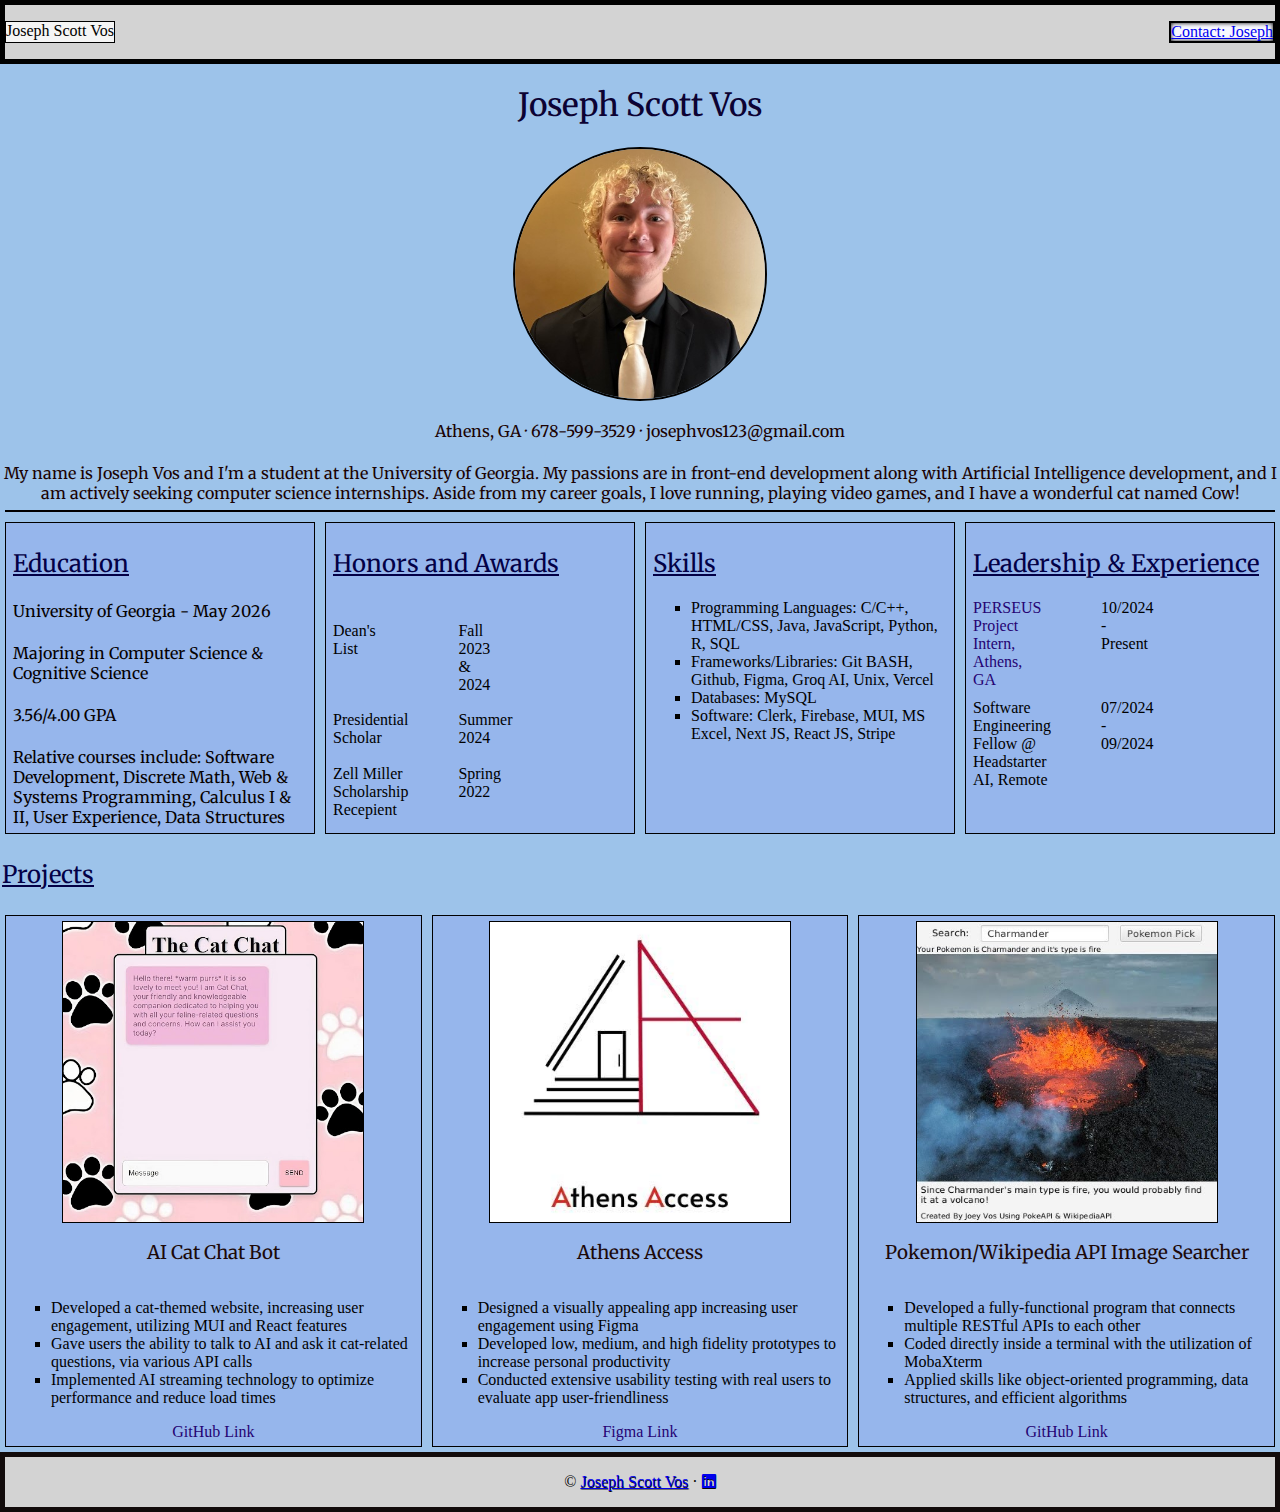
<file: index.html>
<!DOCTYPE html>
<html lang="en">
<head>
    <meta charset="UTF-8">
    <meta name="viewport" content="width=device-width, initial-scale=1.0">
    <title>Joseph Scott Vos</title>
    <link rel="stylesheet" a href="css/style.css">
    <link rel="stylesheet"  href="https://cdnjs.cloudflare.com/ajax/libs/font-awesome/6.0.0-beta3/css/all.min.css">
    <link rel="preconnect" href="https://fonts.googleapis.com">
<link rel="preconnect" href="https://fonts.gstatic.com" crossorigin>
<link href="https://fonts.googleapis.com/css2?family=Merriweather:ital,wght@0,300;0,400;0,700;0,900;1,300;1,400;1,700;1,900&display=swap" rel="stylesheet">
<link rel="preconnect" href="https://fonts.googleapis.com">
<link rel="preconnect" href="https://fonts.gstatic.com" crossorigin>
<link href="https://fonts.googleapis.com/css2?family=Kanit:ital,wght@0,100;0,200;0,300;0,400;0,500;0,600;0,700;0,800;0,900;1,100;1,200;1,300;1,400;1,500;1,600;1,700;1,800;1,900&family=Merriweather:ital,wght@0,300;0,400;0,700;0,900;1,300;1,400;1,700;1,900&family=Smooch+Sans:wght@100..900&display=swap" rel="stylesheet">

</head>
<body>


    <nav>
       
        <p class="merriweather-bold">Joseph Scott Vos</p>

        <p class="kanit-black-italic"><a href="contact.html">Contact: Joseph</a></p>
    </nav>
<section class="splash">

<h1> Joseph Scott Vos</h1>
<img src="images/headshot.jpg" alt="Joseph Scott Vos" height="250" width="250">
<br>
<p>Athens, GA &middot 678-599-3529 &middot josephvos123@gmail.com</p>
<br>
 <p style="text-align: center;"> My name is Joseph Vos and I'm a student at the University of Georgia. My passions are in front-end development along with Artificial Intelligence development, and I am actively seeking computer science internships. Aside from my career goals, I love running, playing video games, and I have a wonderful cat named Cow!</p>
</section>
<hr>
<section class = "four-col">
<section>
  <div class="card2">
<h2>Education</h2>
<p>University of Georgia - May 2026</p>
<br>
  <p>Majoring in Computer Science & Cognitive Science</p>
  <br>
 <p> 3.56/4.00 GPA </p>
 <br>
 <p>Relative courses include: Software Development, Discrete Math, Web & Systems Programming, Calculus I & II, User Experience, Data Structures
</p>
</section>
</div>
<section>
  <div class ="card2">
<h2>Honors and Awards</h2>
<dl>
<dt>Dean's List</dt>

<dd>Fall 2023 & 2024</dd>

<dt>Presidential Scholar</dt>
<dd>Summer 2024</dd>

<dt>Zell Miller Scholarship Recepient</dt>
<dd>Spring 2022</dd>
</section>
</div>
<div class="card2">
<section>
    <h2>Skills</h2>

    <ul>
       
         <li>Programming Languages: C/C++, HTML/CSS, Java, JavaScript, Python, R, SQL</li>
        <li>Frameworks/Libraries: Git BASH, Github, Figma, Groq AI, Unix, Vercel</li>
      
        <li>Databases: MySQL</li>
        <li>Software: Clerk, Firebase, MUI, MS Excel, Next JS, React JS, Stripe</li>
      </ul>
</section>
</div>
<div class="card2">
<section>
<h2>Leadership & Experience</h2>
<dl>
    <dt><a href="https://warnell.uga.edu/news/stories/2023/new-project-connects-forest-management-digital-tools">PERSEUS Project Intern, Athens, GA</a></dt>
    <dd>10/2024 - Present</dd>

    <dt>Software Engineering Fellow @ Headstarter AI, Remote</dt>
    <dd>07/2024 - 09/2024</dd>
</dl>
</div>
</section>
</section>

<section>
    
       
<h2>Projects</h2>
<div class="three-col">
    <div class="card">
      <img src="images/catchat.jpg" alt="AI Cat Chat Bot">
      <h3>AI Cat Chat Bot</h3>
      <ul>
        <li>Developed a cat-themed website, increasing user engagement, utilizing MUI and React features</li>
   
        <li>Gave users the ability to talk to AI and ask it cat-related questions, via various API calls</li>
        <li>Implemented AI streaming technology to optimize performance and reduce load times</li>
      </ul>
      <a href="https://github.com/josephvos/cat-chat"  target="_blank" rel="noopener noreferrer">GitHub Link</a>
     
										
									
    </div>

    <div class="card">
      <img src="images/athensaccess.jpg" alt="Athens Access">
  
      <h3>Athens Access</h3>
      <ul>
        <li>Designed a visually appealing app increasing user engagement using Figma</li>
        <li>Developed low, medium, and high fidelity prototypes to increase personal productivity</li>
        <li>Conducted extensive usability testing with real users to evaluate app user-friendliness</li>
    
    </ul>
    <a href="https://www.figma.com/design/VhZvCQ6PBKacOZ29t87yYd/Athens-Access%3A-High-Fidelity?node-id=0-1&t=jRlkjF1ygHtjqkW6-1" target="_blank" rel="noopener noreferrer">Figma Link</a>
										
    </div>

    <div class="card">
      <img src="images/pokemonapi.jpg" alt="Pokemon Wiki">
      <h3>Pokemon/Wikipedia API Image Searcher</h3>
      <ul>
        <li>Developed a fully-functional program that connects multiple RESTful APIs to each other</li>
        <li>Coded directly inside a terminal with the utilization of MobaXterm</li>
        <li>Applied skills like object-oriented programming, data structures, and efficient algorithms</li>
      </ul>
      <a href="https://github.com/josephvos/pokemon-wikipedia-api-app" target="_blank" rel="noopener noreferrer">GitHub Link</a>
    </div>
  
</div>
</section>

<footer>
    <p>&copy <a href="contact.html">Joseph Scott Vos</a> &middot <a href="https://www.linkedin.com/in/joseph-vos/">
        <i class="fab fa-linkedin"></i> </a></p>
   </footer>
</body>
</html>
</file>
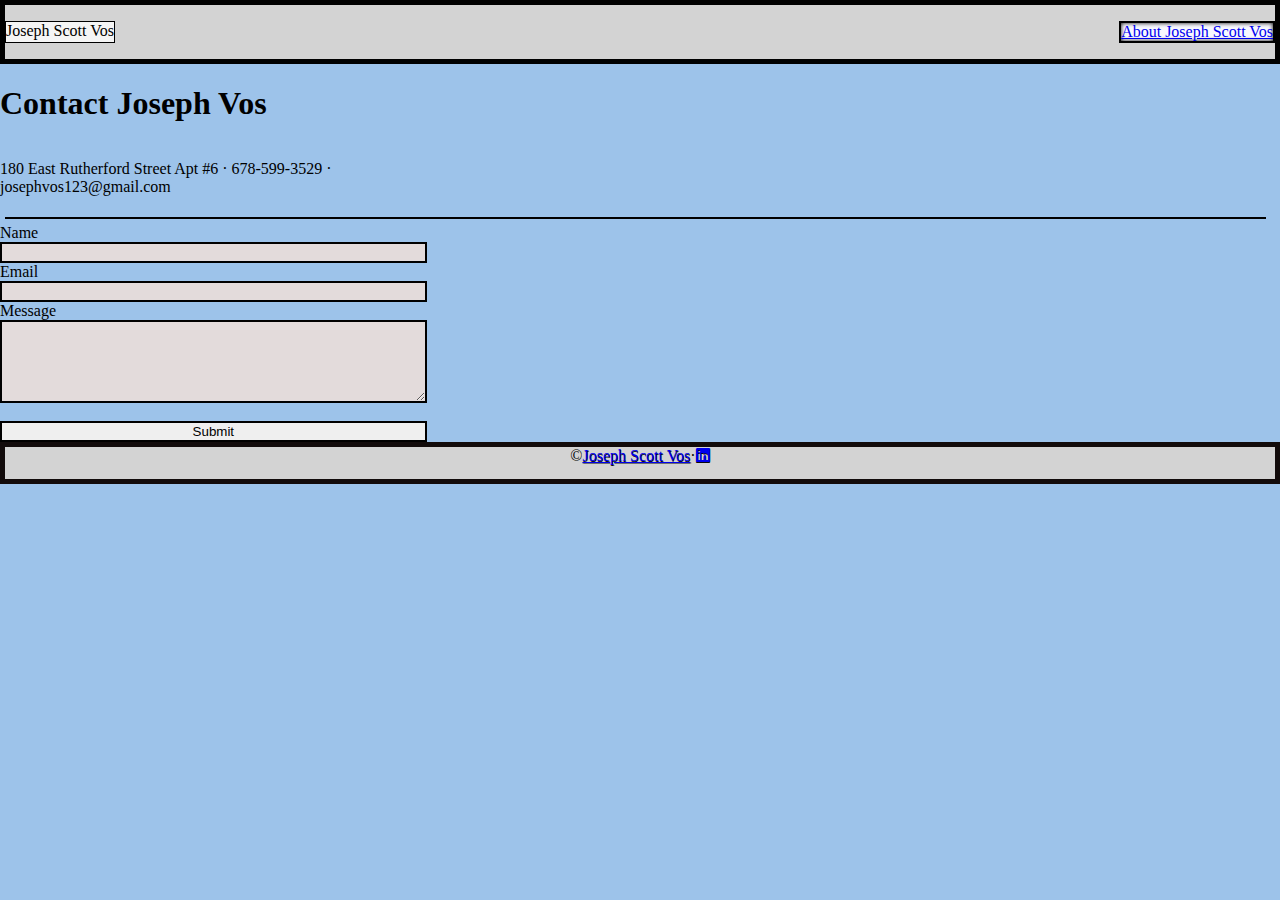
<file: contact.html>
<!DOCTYPE html>
<html lang="en">
<head>
    <meta charset="UTF-8">
    <meta name="viewport" content="width=device-width, initial-scale=1.0">
    <title>Contact Joseph Vos</title>
    <link rel="stylesheet" a href="css/style.css">
    <link rel="stylesheet"  href="https://cdnjs.cloudflare.com/ajax/libs/font-awesome/6.0.0-beta3/css/all.min.css">
    <link rel="preconnect" href="https://fonts.googleapis.com">
<link rel="preconnect" href="https://fonts.gstatic.com" crossorigin>
<link href="https://fonts.googleapis.com/css2?family=Merriweather:ital,wght@0,300;0,400;0,700;0,900;1,300;1,400;1,700;1,900&display=swap" rel="stylesheet">
</head>
<body>
    <nav>
        <p>Joseph Scott Vos</p>
        <p><a href="index.html">About Joseph Scott Vos</a></p>
    </nav>
    <div class="one-col">

    <form method="POST" form action="https://formsubmit.co/39aa2d5d6c915bbad171106425e1aecd">
   
       <h1>Contact Joseph Vos</h1>
       <p>180 East Rutherford Street Apt #6 &middot 678-599-3529 &middot josephvos123@gmail.com</p>
       <hr width ="295%">
    
      Name 
    <input type="text" name="name">
      
        Email 
       <input type="email" name="email">
        
      
      Message         
     <textarea name="message" rows="5" cols="20"></textarea>
       
<br>
<button type="submit">Submit</button>

<input type="hidden" name="_next" value="http://josephvoscv.vercel.app/thankyou.html">

    </form>
</div>
    <footer>&copy <a href="index.html">Joseph Scott Vos</a> &middot <a href="https://www.linkedin.com/in/joseph-vos/">
        <i class="fab fa-linkedin"></i> </a></p></footer>
</body>
</html>
</file>
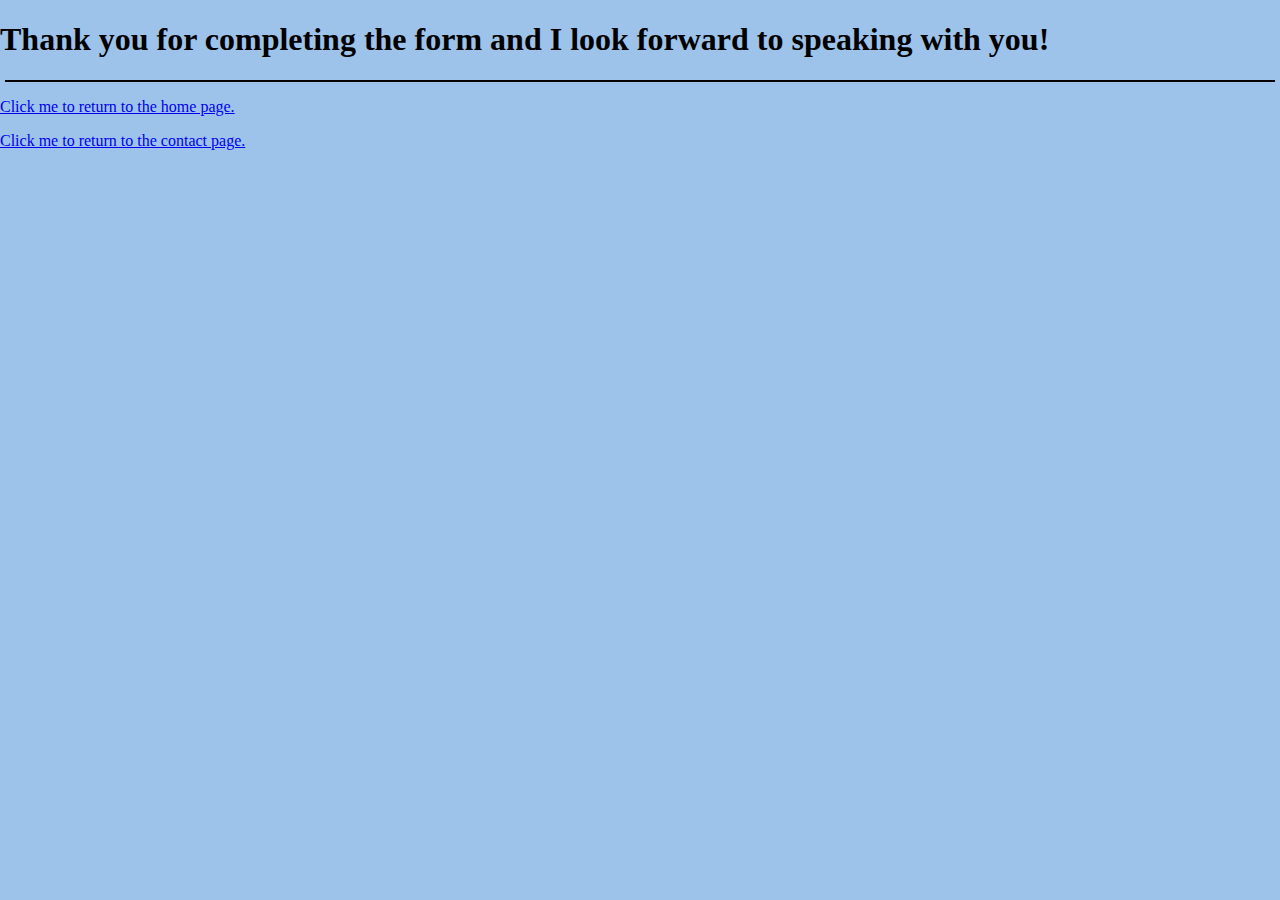
<file: thankyou.html>
<!DOCTYPE html>
<html lang="en">
<head>
    <meta charset="UTF-8">
    <meta name="viewport" content="width=device-width, initial-scale=1.0">
    <title>Thank You!</title>
    <link rel="stylesheet" a href="css/style.css">
    <link rel="stylesheet"  href="https://cdnjs.cloudflare.com/ajax/libs/font-awesome/6.0.0-beta3/css/all.min.css">
    <link rel="preconnect" href="https://fonts.googleapis.com">
<link rel="preconnect" href="https://fonts.gstatic.com" crossorigin>
<link href="https://fonts.googleapis.com/css2?family=Merriweather:ital,wght@0,300;0,400;0,700;0,900;1,300;1,400;1,700;1,900&display=swap" rel="stylesheet">
</head>
<body>
    <h1>Thank you for completing the form and I look forward to speaking with you!</h1>
<hr>
    <p><a href="index.html">Click me to return to the home page.</a></p>
<p><a href="contact.html">Click me to return to the contact page.</a></p>
</body>
</html>
</file>
<file: css/style.css>
/* General Styles */
body {
background-color: #9dc3ea;
  margin: 0;
  padding: 0;
 
}

/* Nav Styles */
nav {

  background-color: lightgrey;
  border: 5px solid black;
  display: flex;
  justify-content: space-between;
}

nav p, nav a {
  background-color: whitesmoke;
  border: 1px solid black;
  display: flex;
  justify-content: space-between;
}

nav a {
  background-color: ghostwhite;
  box-shadow: inset 0 0 4px black;
  display: flex;
  justify-content: space-between;
}

nav a:hover {
  background-color: rgb(111, 129, 218);
  border: 2px solid black;
  display: flex;
  justify-content: space-between;
}

footer {
  background-color: lightgrey;
  border: 5px solid rgb(18, 11, 11);
  display: flex;
  justify-content: center;
}

footer a {
  background-color: lightgrey;
  text-shadow: 0.5px 0.5px 0.5px rgb(12, 9, 9);
 
}

footer a:hover {
  background-color: rgb(111, 129, 218);
  border: 2px solid black;

}

/* Splash Section */
.splash {
  background-color: #9dc3ea;
  display: grid;
  justify-items: center;
  align-items: center;
grid-template-columns: 1 fr;
}

.splash h1 {
  font-family: "Merriweather", serif;
  font-weight: 500;
  font-style: normal;
  color: rgb(12, 2, 51);
  ;
}

.splash img {

  border: 2px solid black;
  border-radius: 50%;
}

.splash p {
  font-family: "Merriweather", serif;
  font-weight: 400;
  font-style: normal;
  color: rgb(27, 2, 2);
  justify-content: center;
  align-items: center;
  
}

/* Horizontal Rules */
hr {
  border: 1px solid black;
 
  margin: 5px;
  
}

/* Sections */
section {

}

/* Section Headings */
section h2 {
  font-family: "Merriweather", serif;
  font-weight: 400;
  font-style: normal;
  color: rgb(3, 0, 70);
  text-decoration: underline;
  margin-left: 2px;
}

/* Paragraph Styles */
section p {
  font-family: "Merriweather", serif;
  font-weight: 400;
  font-style: normal;
  margin: 2px;
  color: rgb(6, 1, 1);
}

/* link styles */
section a {
color: rgb(37, 3, 115);
  text-decoration: none;
  
  
}
section a:hover {
text-decoration: wavy underline;
font-size: 110%;

}

/* List Styles */
ul {
  list-style-type: square;
}

dl {
  display: grid;
  grid-template-columns: 2fr 7fr;
 font-size: 99.9%;
 margin: 2px;
 gap: 10px;
}
dl dt{
  display: grid;
  grid-template-columns: 2fr 7fr;
}
dl dd{
  display: grid;
  grid-template-columns: 2fr 7fr;
}

.four-col {
  display: grid;
  grid-template-columns: 1fr 1fr 1fr 1fr;
}

.card2 
{
  display: grid;

  padding: 5px;
  background-color: rgb(150, 182, 236);
  margin: 5px;
  border: 1px solid black;

height: 300px;
 
}
/* Project Section */
.three-col {

  display: grid;
 grid-template-columns: 1fr 1fr 1fr;

}


.card 
{
  display: grid;
  place-items: center;
  padding: 5px;
  background-color: rgb(150, 182, 236);
  margin: 5px;
  border: 1px solid black;
 
}

.card img {
border: 1px solid black;
width: 300px;
height: 300px;
justify-content: center;


}

.card h3 {
  font-family: "Merriweather", serif;
  font-weight: 400;
  font-style: normal;
  color: rgb(28, 9, 9);
}

/* Contact Page Styles */
.one-col {
  display: grid;
  grid-template-columns: 1fr 1fr 1fr;
}

.one-col form {
  display: grid;
  grid-template-columns: 1fr;
  
}

.one-col form input, form textarea {
  display: grid;
  grid-template-columns: 1fr;
  border: 2px solid black;
  background-color: rgb(227, 219, 219);
  
  
}

.one-col form input:focus, form textarea:focus {
  display: grid;
  grid-template-columns: 1fr;
  border: 2px solid black;
}

.one-col form button {
  display: grid;
  grid-template-columns: 1fr;
  border: 2px solid black;
}

.one-col form button:hover {
  display: grid;
  grid-template-columns: 1fr;
  background-color: rgb(111, 129, 218);
  border: 2px solid black;
}
</file>
